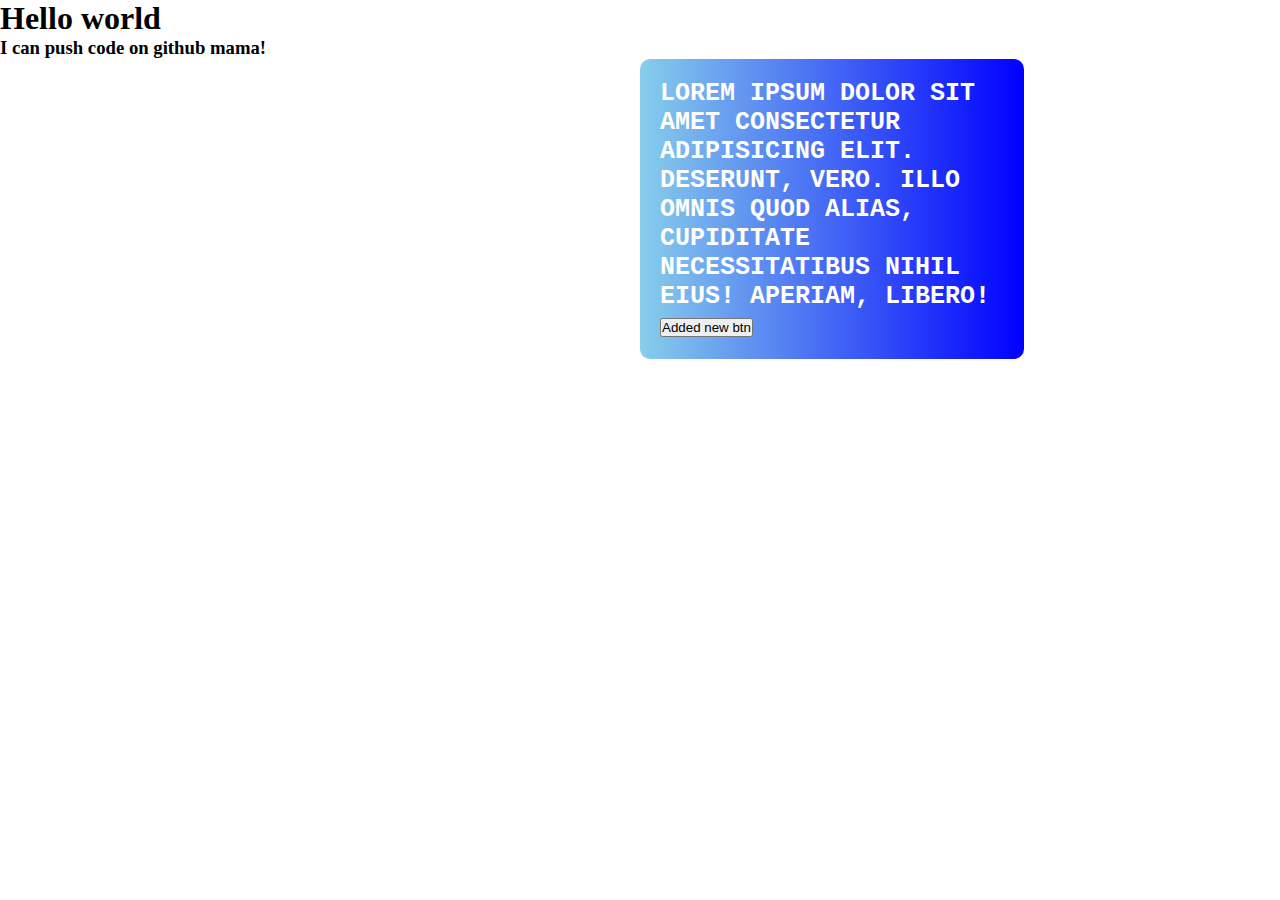
<file: index.html>
<!DOCTYPE html>
<html lang="en">
<head>
    <meta charset="UTF-8">
    <meta http-equiv="X-UA-Compatible" content="IE=edge">
    <meta name="viewport" content="width=device-width, initial-scale=1.0">
    <title>Document</title>
    <link rel="stylesheet" href="style.css">
</head>
<body>
    <h1>Hello world</h1>
    <h3>I can push code on github mama!</h3>
    <div class="box">
        <p>Lorem ipsum dolor sit amet consectetur adipisicing elit. Deserunt, vero. Illo omnis quod alias, cupiditate necessitatibus nihil eius! Aperiam, libero!</p>
        <button>Added new btn</button>
    </div>
</body>
</html>
</file>
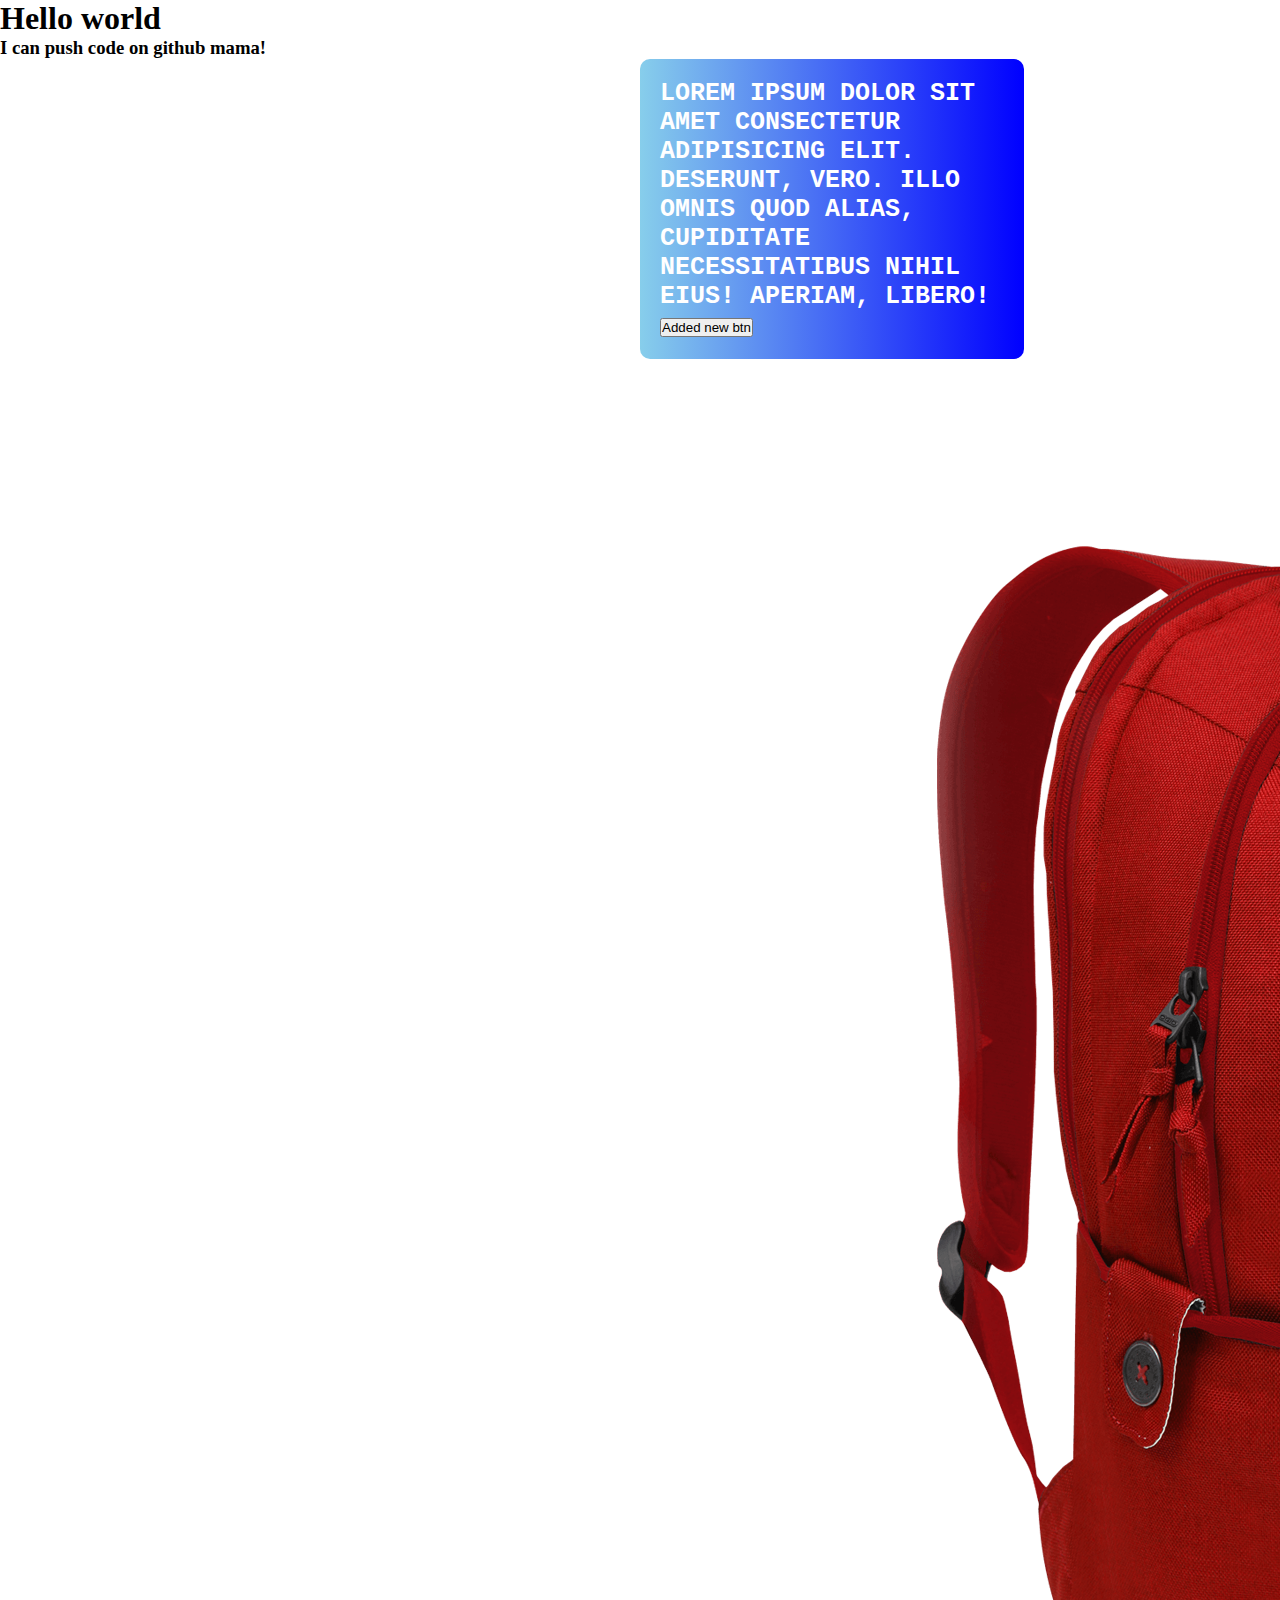
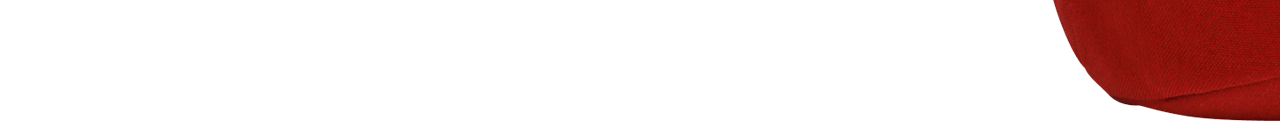
<file: site.html>
<!DOCTYPE html>
<html lang="en">
<head>
    <meta charset="UTF-8">
    <meta http-equiv="X-UA-Compatible" content="IE=edge">
    <meta name="viewport" content="width=device-width, initial-scale=1.0">
    <title>Document</title>
    <link rel="stylesheet" href="style.css">
</head>
<body>
    <h1>Hello world</h1>
    <h3>I can push code on github mama!</h3>
    <div class="box">
        <p>Lorem ipsum dolor sit amet consectetur adipisicing elit. Deserunt, vero. Illo omnis quod alias, cupiditate necessitatibus nihil eius! Aperiam, libero!</p>
        <button>Added new btn</button>
        <img src="img/bag-1.png" alt="">
    </div>
</body>
</html>
</file>
<file: style.css>
*{
    margin: 0;
    padding: 0;
    box-sizing: border-box;
}
.box{
    background:linear-gradient(to right, skyblue,blue);
    width: 30%;
    height: 300px;
    padding: 20px;
    border-radius: 10px;
    position: relative;
    top: 20%;
    left: 50%;
    font-size: 25px;
    font-family: 'Courier New', Courier, monospace;
    text-transform: uppercase;
    color: white;
    font-weight: bold;
}
</file>
